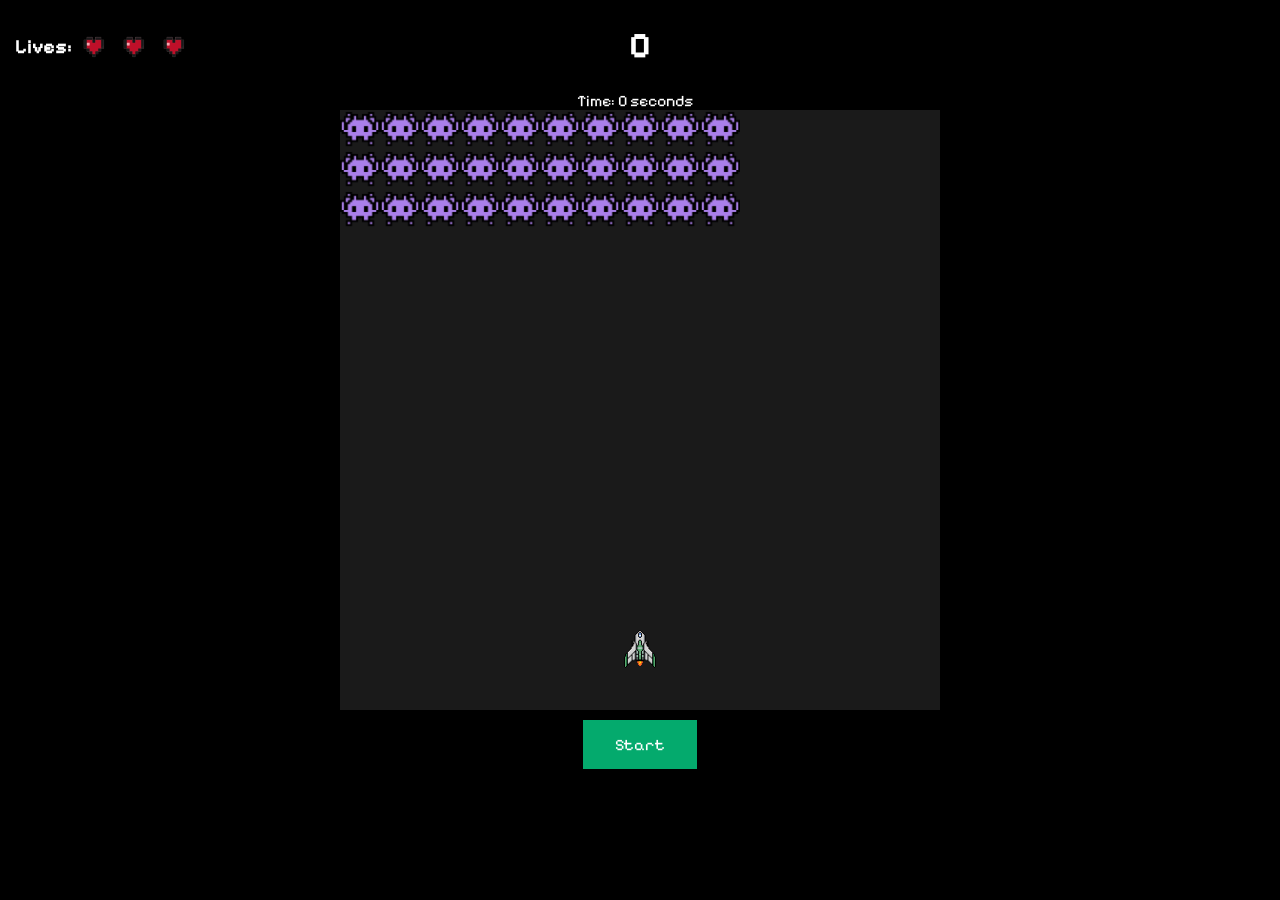
<file: index.html>
<!DOCTYPE html>
<html lang="en">
  <head>
    <meta charset="UTF-8" />
    <meta name="viewport" content="width=device-width, initial-scale=1.0">
    <link rel="stylesheet" href="stylesheet/style.css" />
    <link
      href="https://fonts.googleapis.com/css2?family=Pixelify+Sans:wght@400..700&display=swap"
      rel="stylesheet"
    />
    <title>Space Invaders</title>
  </head>
  <body>
    <h1 class="results">0</h1>
    <div class="timer">Time: <span id="timer">0</span> seconds</div>
    <!-- <div class="lives">Lives: <span id="lives">3</span></div> -->
    <div class="image-container">
      <h3>Lives:</h3>
      <img
        src="imgs/full-heart.png"
        alt="Heart 1"
        class="lives"
        id="life1"
      />
      <img
        src="imgs/full-heart.png"
        alt="Heart 2"
        class="lives"
        id="life2"
      />
      <img
        src="imgs/full-heart.png"
        alt="Heart 3"
        class="lives"
        id="life3"
      />
    </div>

    <div id="menu" class="menu hidden">
      <h2>Game Menu</h2>
      <button id="resumeButton">Resume</button>
      <button id="restartButton">Restart</button>
    </div>

    <div class="grid"></div>

    <button id="startButton" onclick="startGame()">Start</button>

    <script src="script.js"></script>
  </body>
</html>
</file>
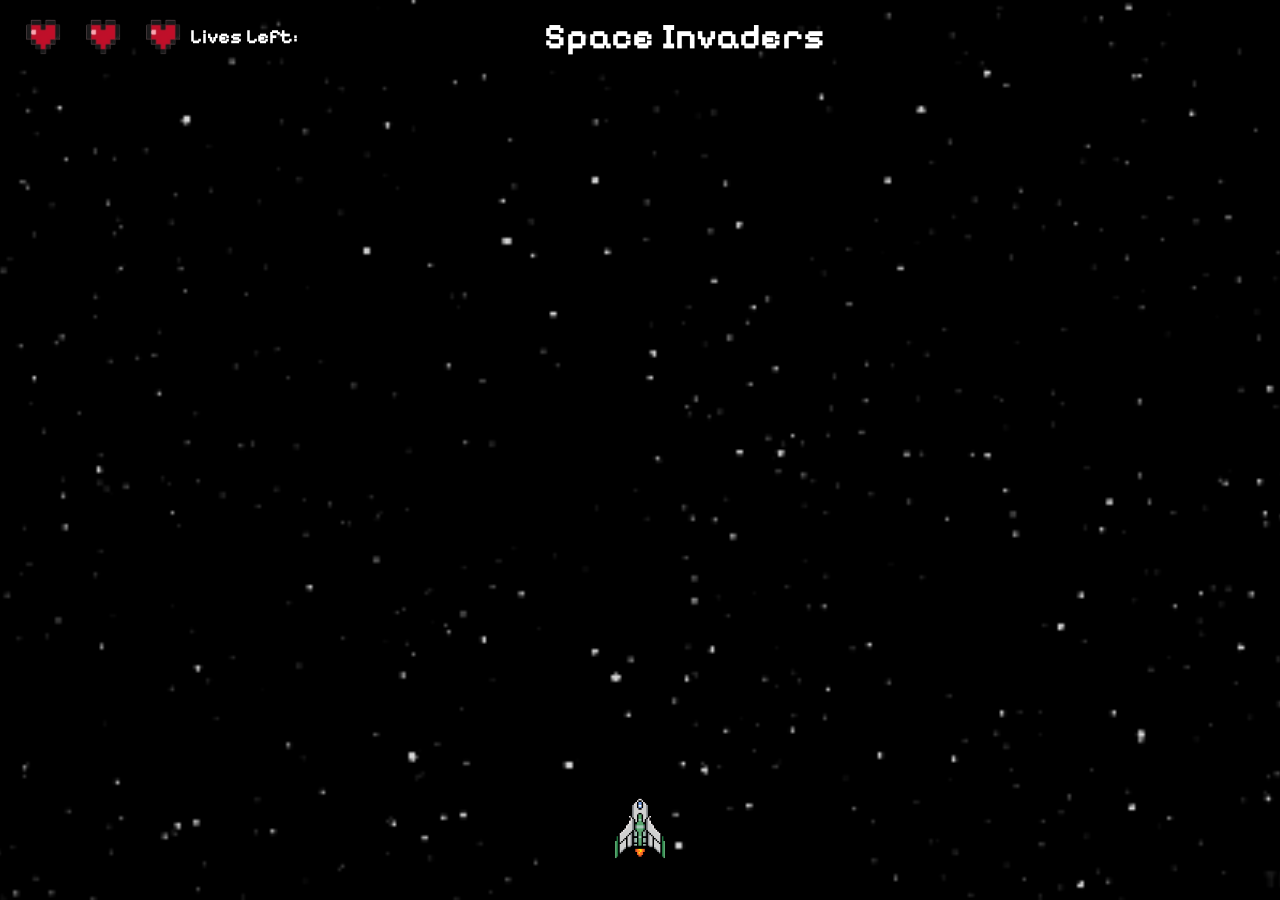
<file: make-your-game/static/index.html>
<!DOCTYPE html>
<html lang="en">
<head>
    <meta charset="UTF-8">
    <meta name="viewport" content="width=device-width, initial-scale=1.0">
    <link rel="preconnect" href="https://fonts.googleapis.com">
    <link rel="preconnect" href="https://fonts.gstatic.com" crossorigin>
    <link href="https://fonts.googleapis.com/css2?family=Pixelify+Sans:wght@400..700&display=swap" rel="stylesheet">
    <title>Space Invaders</title>
    <style>
        h1 {
            color: #fff;
            font-size: 36px;
            margin: 0; /* Remove default margin */
            text-shadow: 2px 2px 4px rgba(0, 0, 0, 0.5);
            /* font-family:Cambria, Cochin, Georgia, Times, 'Times New Roman', serif; */
            font-family:"Pixelify Sans", sans-serif;
        }

        h3 {
            color: #fff;
            font-size: 20px;
            margin: 0; /* Remove default margin */
            text-shadow: 2px 2px 4px rgba(0, 0, 0, 0.5);
            /* font-family:Cambria, Cochin, Georgia, Times, 'Times New Roman', serif; */
            font-family:"Pixelify Sans", sans-serif;
        }

        body {
            background-image: url('../imgs/background.gif');
            background-size: cover;
            height: 100vh;
            background-position: center;
            background-repeat: no-repeat;
            background-attachment: fixed;
            margin: 0;
            padding: 0;
            overflow: hidden;
            display: flex;
            align-items: center;
            flex-direction: column;
        }

        .header {
            display: flex;
            align-items: center; /* Vertically center the items */
            justify-content: space-between; /* Space between the title and the lives */
            padding: 10px; /* Padding around the header */
            width: 100%;
            box-sizing: border-box; /* Include padding in total width */
            margin-bottom: 10px;
        }

        .title-container {
            flex-grow: 1; /* Take up remaining space */
            text-align: center; /* Center the title */
            margin-right: 200px;
        }

        .image-container {
            display: flex;
            align-items: center; /* Vertically center images */
        }

        .lives {
            width: 50px; /* Set desired width */
            height: auto; /* Maintain aspect ratio */
            margin: 0 5px; /* Space between images */
        }

        #spaceship {
            position: absolute;
            width: 100px;
            height: 100px;
            background-size: cover;
            bottom: 20px;
            left: 50%;
            transform: translateX(-50%);
        }
        
    </style>
</head>
<body>
    <div class="header">
        <div class="image-container">
            <img src="../imgs/full-heart.png" alt="Heart 1" class="lives" id="life1">
            <img src="../imgs/full-heart.png" alt="Heart 2" class="lives" id="life2">
            <img src="../imgs/full-heart.png" alt="Heart 3" class="lives" id="life3">
            <h3>Lives Left:</h3>
        </div>
        <div class="title-container">
            <h1>Space Invaders</h1>
        </div>
    </div>
    <div id="game-area">
        <img src="/imgs/spaceship.png" alt="SpaceShip" id="spaceship">
    </div>
    <script type="module" src="../script.js"></script>
</body>
</html>
</file>
<file: stylesheet/style.css>
.grid {
  width: 600px;
  height: 600px;
  /* border: solid 1px black; */
  display: flex; /*Squeeze all the div boxes in the first line */
  flex-wrap: wrap; /*wrap the divs so it starts a new line*/
  background-color: rgba(255, 255, 255, 0.1);
  margin-bottom: 10px;
}

.grid div {
  width: 40px;
  height: 40px;
  /* The code below was just for testing - to see the divs inside the grid */
  /* border: solid 1px red;
    box-sizing: border-box; */
}

.invader {
  /* background-color: purple;
    border-radius: 20px; round it */
  background-image: url("../imgs/enemy.png");
  background-size: cover;
  background-repeat: no-repeat;
  background-position: center;
  width: 95%; /* This should be the same size as the grid cell */
  height: 95%;
}

.shooter {
  /* background-color: green; */
  background-image: url("../imgs/spaceship.png");
  background-size: contain;
  background-repeat: no-repeat;
  background-position: center;
  transform: scale(1.5); /* Adjust the scale to make the image bigger */
  transform-origin: center; /* Keep scaling centered within the grid cell */
}

.laser {
  background: url("../imgs/laser.png");
  background-size: contain;
  transform: rotate(-90deg);

  /* display: block; */
  /* background-color: red; Color for the alien laser */
  /* height: 10px; /* Adjust size as needed */
  /* width: 150%; Fit the grid square */
}

.boom {
  background-image: url("../imgs/boom.gif");
  background-size: contain;
}

.menu {
  position: absolute;
  top: 30%;
  left: 35%;
  width: 30%;
  background: rgba(0, 0, 0, 0.8);
  color: #fff;
  text-align: center;
  padding: 20px;
  border-radius: 10px;
  z-index: 1000;
  font-family: "Pixelify Sans", sans-serif;
}

.hidden {
  display: none;
}

.alien-laser {
  background: url("../imgs/laser.png");
  background-size: contain;
  transform: rotate(90deg);
}

body {
  /* background-image: url("../imgs/background.jpg"); */
  background-color: black;
  background-size: cover;
  height: 100vh;
  background-position: center;
  background-repeat: no-repeat;
  background-attachment: fixed;
  margin: 0;
  padding: 0;
  overflow: hidden;
  display: flex;
  align-items: center;
  flex-direction: column;
  border: #fff;
}

h1 {
  color: #fff;
  font-size: 36px;
  text-shadow: 2px 2px 4px rgba(0, 0, 0, 0.5);
  font-family: "Pixelify Sans", sans-serif;
}

h3 {
  color: #fff;
  font-size: 20px;
  text-shadow: 2px 2px 4px rgba(0, 0, 0, 0.5);
  font-family: "Pixelify Sans", sans-serif;
}

.header {
  display: flex;
  align-items: center; /* Vertically center the items */
  justify-content: space-between; /* Space between the title and the lives */
  padding: 10px; /* Padding around the header */
  width: 100%;
  box-sizing: border-box; /* Include padding in total width */
  margin-bottom: 10px;
}

.timer {
  font-family: "Pixelify Sans", sans-serif;
  margin-right: 10px;
  color: #fff;
}

.lives {
  width: 50px; /* Set desired width */
  height: auto; /* Maintain aspect ratio */
  margin: 0 5px; /* Space between images */
}

.image-container {
  position: fixed; /* Fixes the container at the top left */
  top: 10px; /* Distance from the top of the screen */
  left: 10px; /* Distance from the left of the screen */
  display: flex; /* To align the hearts horizontally */
  align-items: center;
  padding: 5px; /* Add some padding for aesthetics */
  background-color: rgba(
    0,
    0,
    0,
    0.5
  ); /* Optional: adds a background to make it stand out */
  border-radius: 5px; /* Rounded corners for the container */
}

.image-container img {
  width: 30px; /* Adjust the size of the hearts if needed */
  height: auto; /* Keep the aspect ratio */
  margin-right: 5px; /* Spacing between hearts */
}

button {
  background-color: #04aa6d; /* Green */
  border: none;
  color: white;
  padding: 15px 32px;
  text-align: center;
  text-decoration: none;
  display: inline-block;
  font-size: 16px;
  font-family: "Pixelify Sans", sans-serif;
}
</file>
